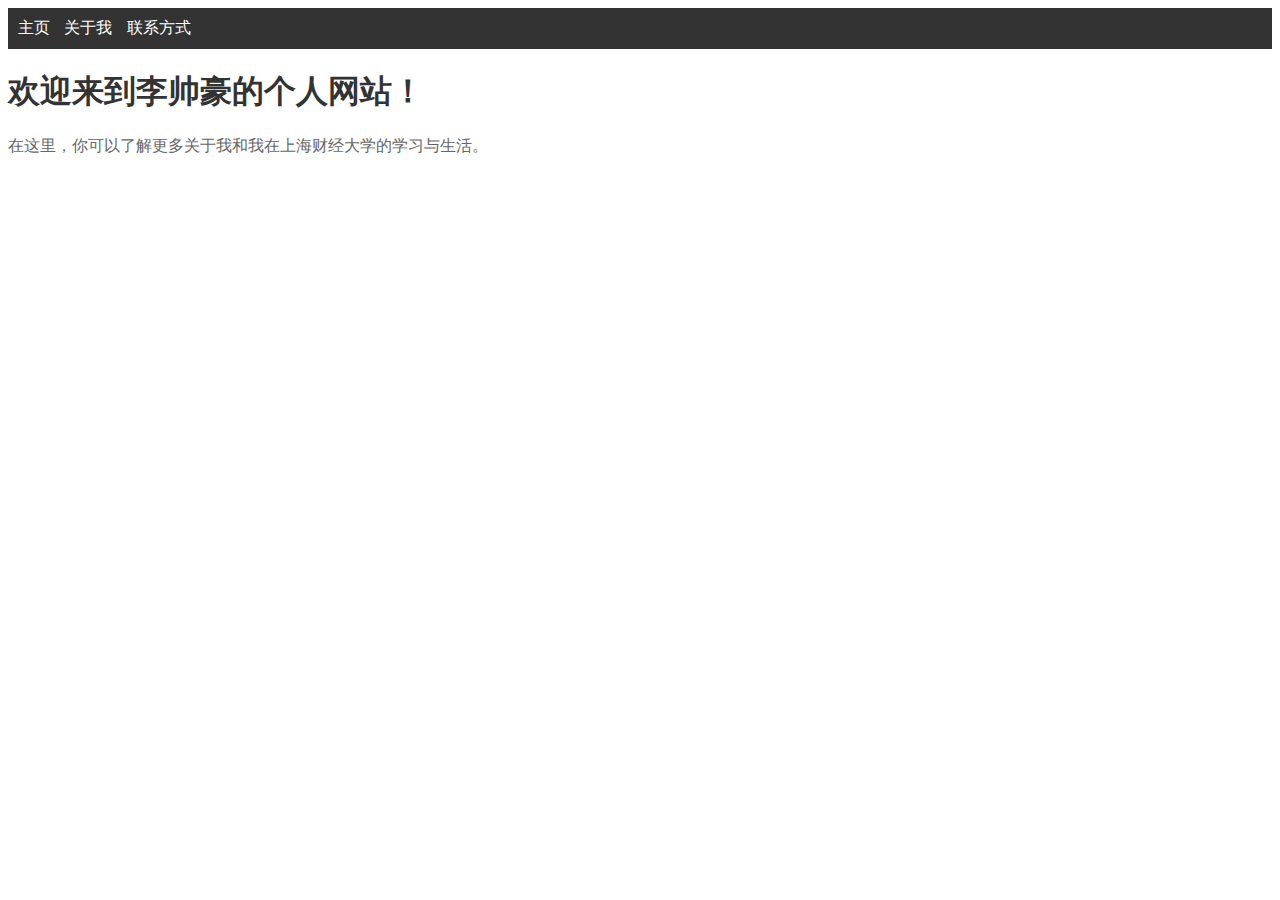
<file: index.html>
<!DOCTYPE html>
<html>
<head>
  <title>李帅豪的个人网站</title>
  <link rel="stylesheet" type="text/css" href="styles.css">
</head>
<body>
  <header>
    <nav>
      <a href="index.html">主页</a>
      <a href="about.html">关于我</a>
      <a href="contact.html">联系方式</a>
    </nav>
  </header>

  <h1>欢迎来到李帅豪的个人网站！</h1>
  <p>在这里，你可以了解更多关于我和我在上海财经大学的学习与生活。</p>
</body>
</html>
</file>
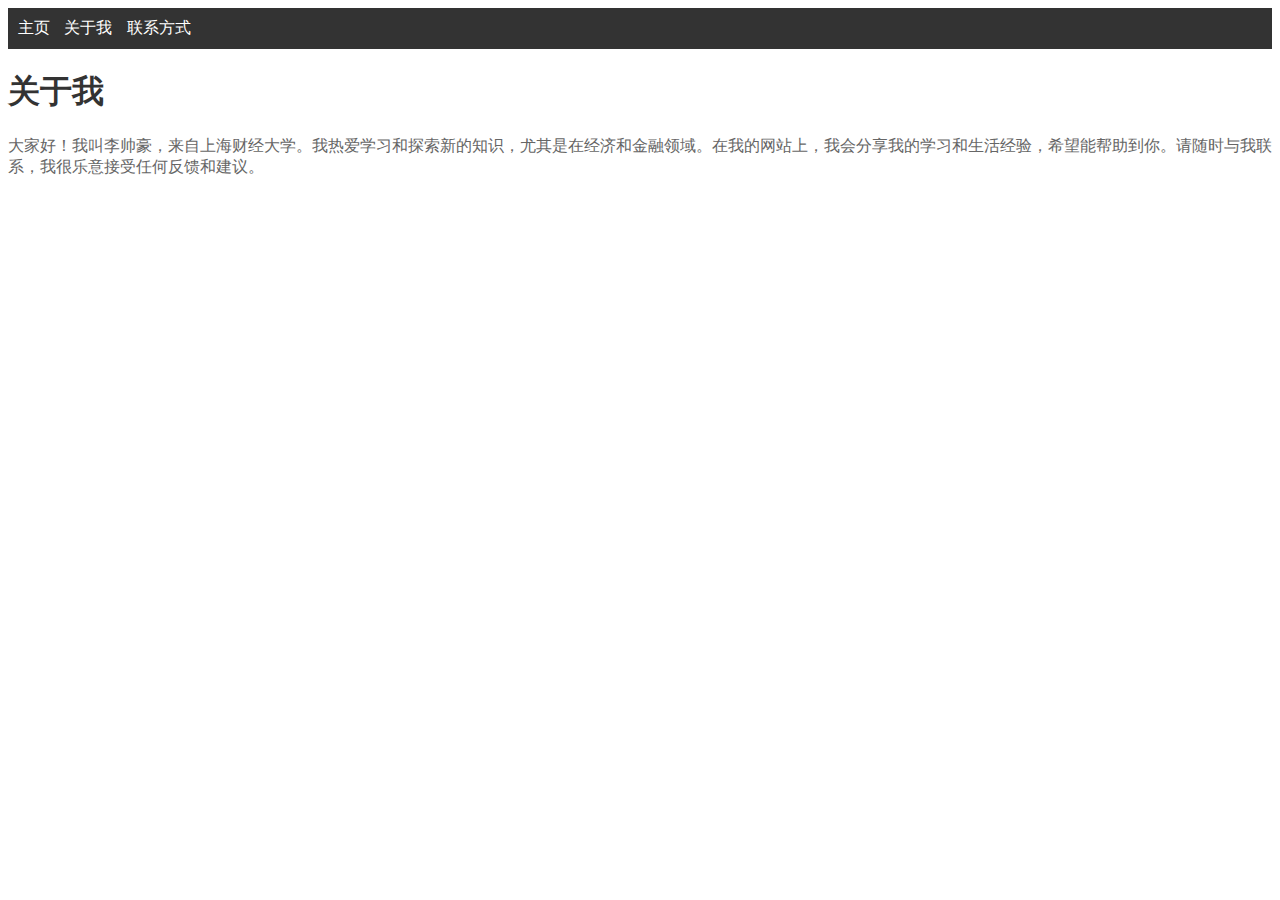
<file: about.html>
<!DOCTYPE html>
<html>
<head>
  <title>关于我</title>
  <link rel="stylesheet" type="text/css" href="styles.css">
</head>
<body>
  <header>
    <nav>
      <a href="index.html">主页</a>
      <a href="about.html">关于我</a>
      <a href="contact.html">联系方式</a>
    </nav>
  </header>

  <h1>关于我</h1>
  <p>大家好！我叫李帅豪，来自上海财经大学。我热爱学习和探索新的知识，尤其是在经济和金融领域。在我的网站上，我会分享我的学习和生活经验，希望能帮助到你。请随时与我联系，我很乐意接受任何反馈和建议。</p>
</body>
</html>
</file>
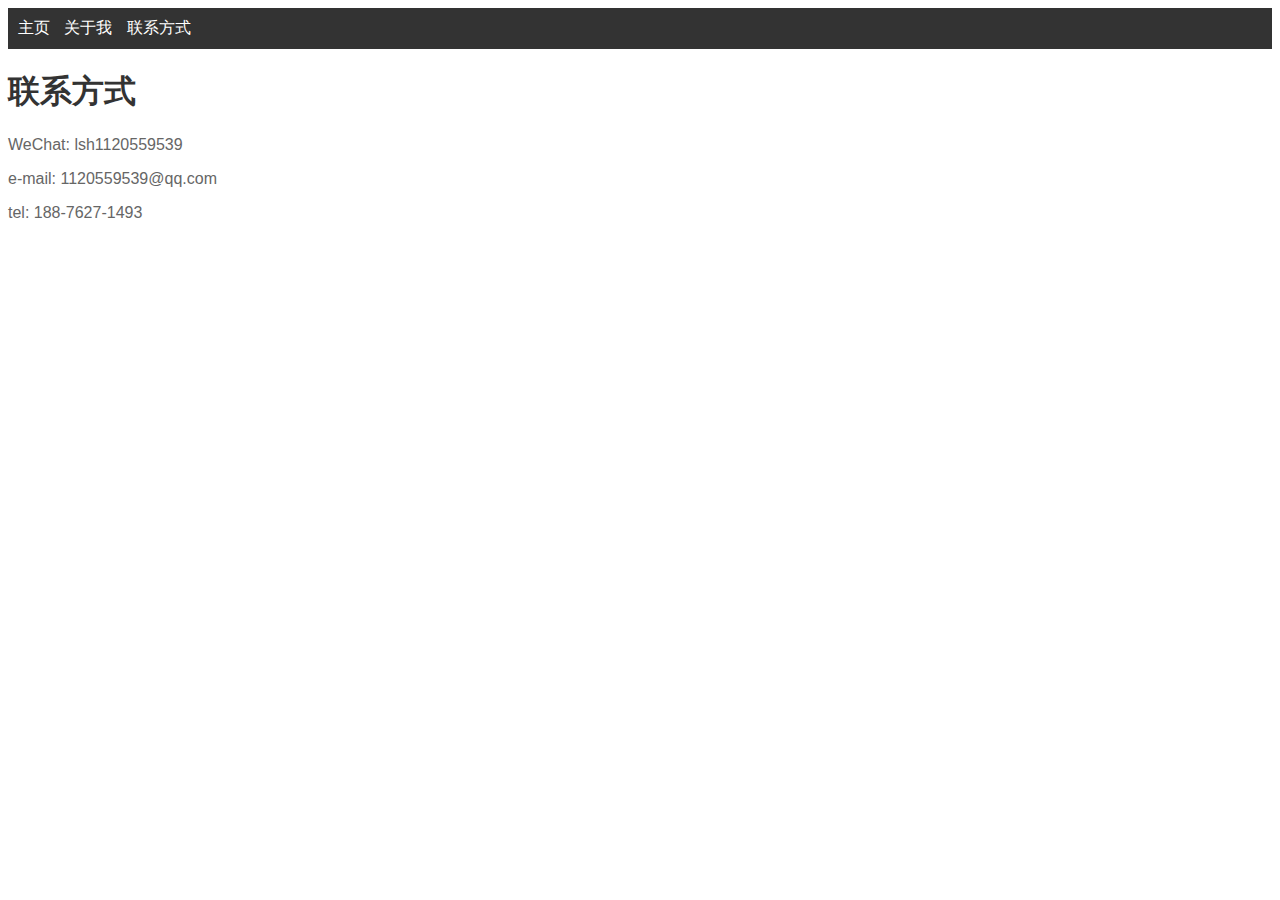
<file: contact.html>
<!DOCTYPE html>
<html>
<head>
  <title>联系方式</title>
  <link rel="stylesheet" type="text/css" href="styles.css">
</head>
<body>
  <header>
    <nav>
      <a href="index.html">主页</a>
      <a href="about.html">关于我</a>
      <a href="contact.html">联系方式</a>
    </nav>
  </header>

  <h1>联系方式</h1>
  <p>WeChat: lsh1120559539</p>
  <p>e-mail: 1120559539@qq.com</p>
  <p>tel: 188-7627-1493</p>
</body>
</html>
</file>
<file: styles.css>
body {
  font-family: Arial, sans-serif;
}

nav {
  background-color: #333;
  color: white;
  padding: 10px;
}

nav a {
  color: white;
  margin-right: 10px;
  text-decoration: none;
}

h1 {
  color: #333;
}

p {
  color: #666;
}
</file>
